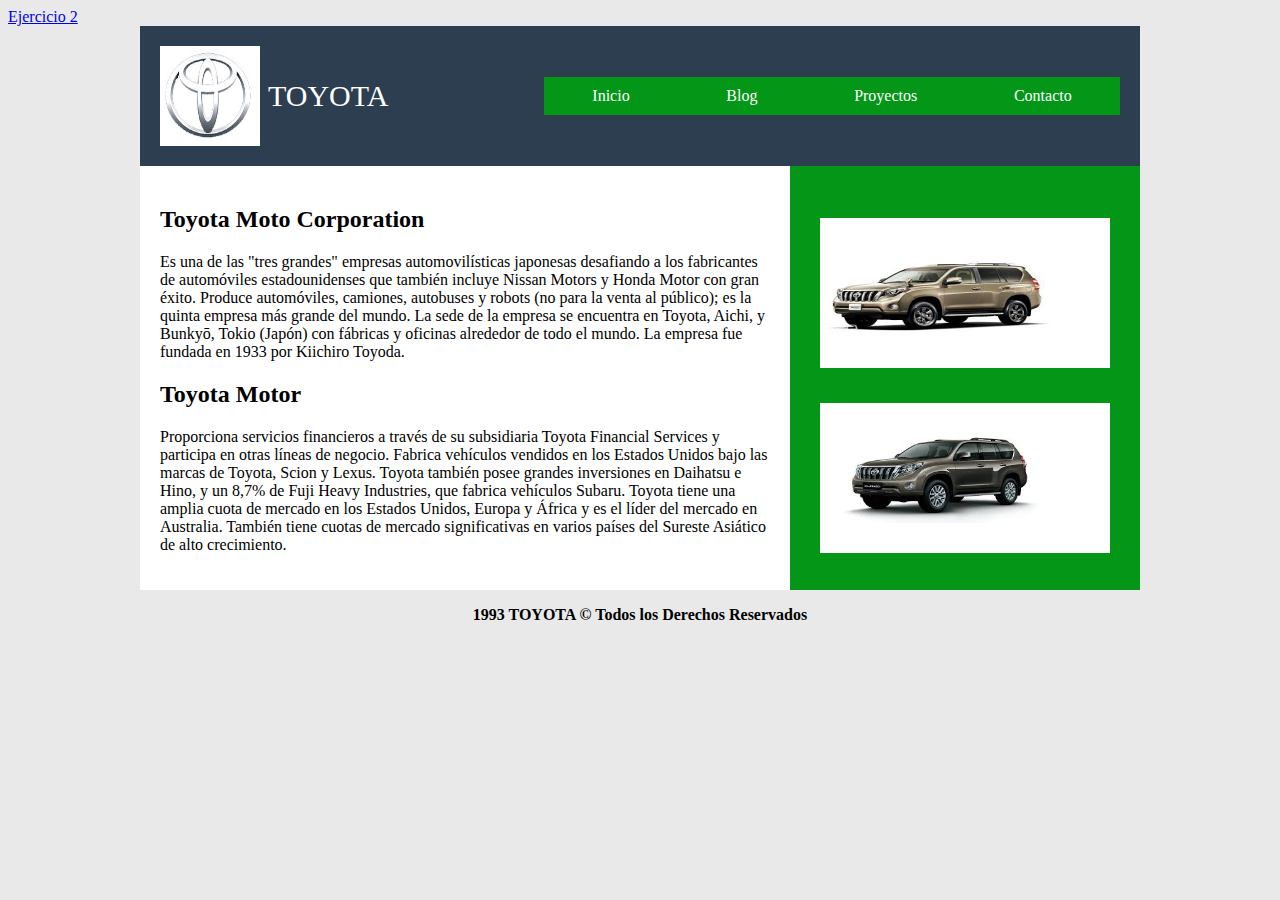
<file: index.html>
<!DOCTYPE html>
<html lang="en">
  <head>
    <meta charset="UTF-8" />
    <meta http-equiv="X-UA-Compatible" content="IE=edge" />
    <meta name="viewport" content="width=device-width, initial-scale=1.0" />
    <title>Toyota - FlexBox1</title>
    <link rel="stylesheet" href="style.css" />
  </head>
  <body>
    <a href="index2.html">Ejercicio 2 </a>
    <div class="contenedor">
      <header>
        <div class="logo">
          <img src="./images/logo.jpg" alt="img1" width="100" height="100" />
          <a href="#" style="font-size: 30px">TOYOTA</a>
        </div>
        <nav>
          <a href="#">Inicio</a>
          <a href="#">Blog</a>
          <a href="#">Proyectos</a>
          <a href="#">Contacto</a>
        </nav>
      </header>
      <section class="main">
        <article>
          <h2 class="titulo">Toyota Moto Corporation</h2>
          <p>
            Es una de las "tres grandes" empresas automovilísticas japonesas
            desafiando a los fabricantes de automóviles estadounidenses que
            también incluye Nissan Motors y Honda Motor con gran éxito. Produce
            automóviles, camiones, autobuses y robots (no para la venta al
            público); es la quinta empresa más grande del mundo. La sede de la
            empresa se encuentra en Toyota, Aichi, y Bunkyō, Tokio (Japón) con
            fábricas y oficinas alrededor de todo el mundo. La empresa fue
            fundada en 1933 por Kiichiro Toyoda.
          </p>
        </article>
        <article>
          <h2 class="titulo">Toyota Motor</h2>
          <p>
            Proporciona servicios financieros a través de su subsidiaria Toyota
            Financial Services y participa en otras líneas de negocio. Fabrica
            vehículos vendidos en los Estados Unidos bajo las marcas de Toyota,
            Scion y Lexus. Toyota también posee grandes inversiones en Daihatsu
            e Hino, y un 8,7% de Fuji Heavy Industries, que fabrica vehículos
            Subaru. Toyota tiene una amplia cuota de mercado en los Estados
            Unidos, Europa y África y es el líder del mercado en Australia.
            También tiene cuotas de mercado significativas en varios países del
            Sureste Asiático de alto crecimiento.
          </p>
        </article>
      </section>
      <aside>
        <div class="widget">
          <div class="imagen">
            <img
              src="./images/prado1.jpg"
              alt="imagen1"
              width="230"
              height="90"
            />
          </div>
        </div>
        <div class="widget">
          <div class="imagen">
            <img
              src="./images/prado2.jpg"
              alt="imagen2"
              width="240"
              height="90"
            />
          </div>
        </div>
      </aside>
      <footer>
        <span>1993 TOYOTA © Todos los Derechos Reservados </span>
      </footer>
    </div>
  </body>
</html>
</file>
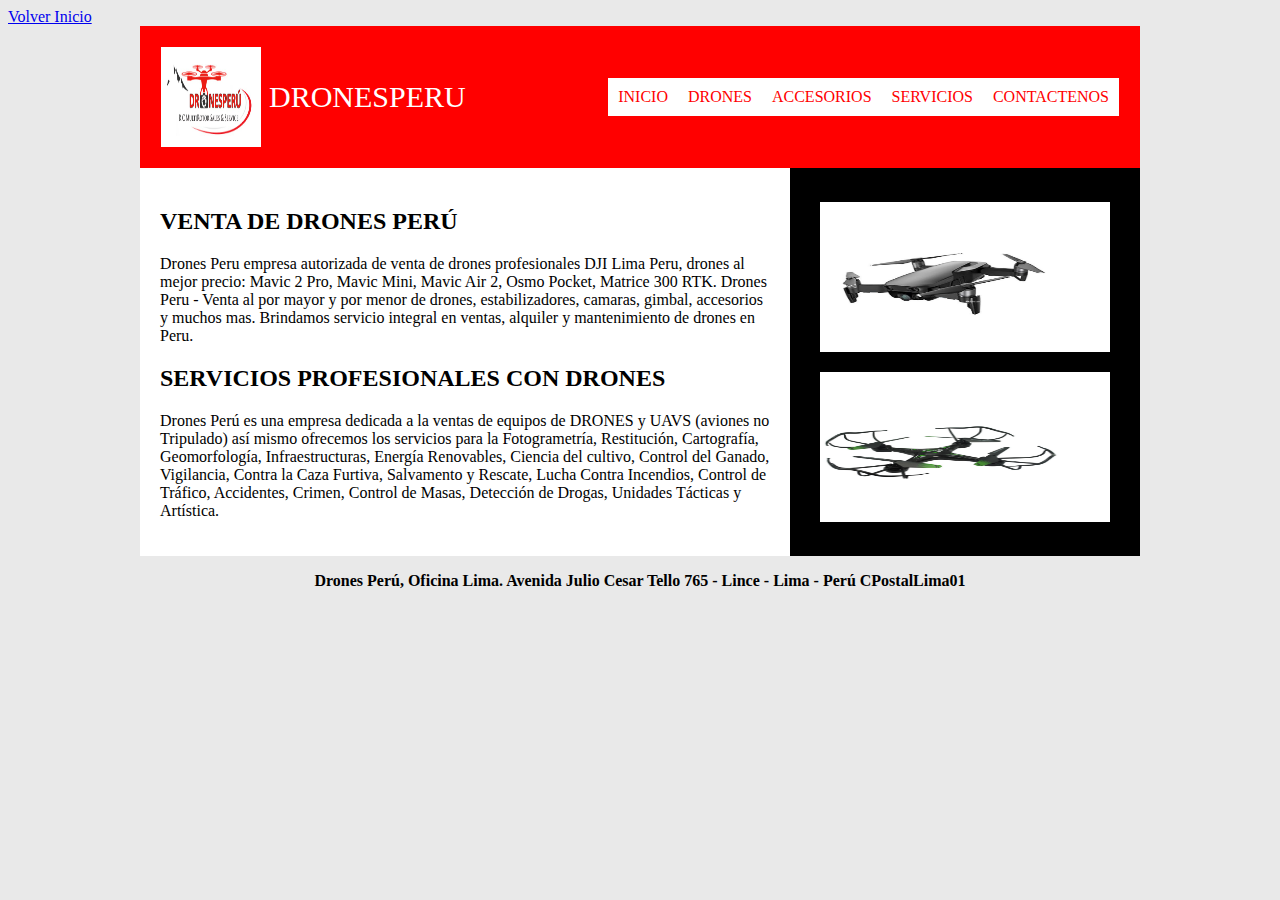
<file: index2.html>
<!DOCTYPE html>
<html lang="en">
  <head>
    <meta charset="UTF-8" />
    <meta http-equiv="X-UA-Compatible" content="IE=edge" />
    <meta name="viewport" content="width=device-width, initial-scale=1.0" />
    <title>Toyota 🚘</title>
    <link rel="stylesheet" href="style2.css" />
  </head>
  <body>
    <a href="index.html">Volver Inicio</a>
    <div class="container">
      <header>
        <div class="logo">
          <img
            src="./images/drones.PNG"
            alt="Drones"
            width="100"
            height="100"
          />
          <a href="#">DRONESPERU</a>
        </div>
        <nav>
          <a href="#">INICIO</a>
          <a href="#">DRONES</a>
          <a href="#">ACCESORIOS</a>
          <a href="#">SERVICIOS</a>
          <a href="#">CONTACTENOS</a>
        </nav>
      </header>
      <section class="main">
        <article>
          <h2>VENTA DE DRONES PERÚ</h2>
          <p>
            Drones Peru empresa autorizada de venta de drones profesionales DJI
            Lima Peru, drones al mejor precio: Mavic 2 Pro, Mavic Mini, Mavic
            Air 2, Osmo Pocket, Matrice 300 RTK. Drones Peru - Venta al por
            mayor y por menor de drones, estabilizadores, camaras, gimbal,
            accesorios y muchos mas. Brindamos servicio integral en ventas,
            alquiler y mantenimiento de drones en Peru.
          </p>
        </article>
        <article>
          <h2>SERVICIOS PROFESIONALES CON DRONES</h2>
          <p>
            Drones Perú es una empresa dedicada a la ventas de equipos de DRONES
            y UAVS (aviones no Tripulado) así mismo ofrecemos los servicios para
            la Fotogrametría, Restitución, Cartografía, Geomorfología,
            Infraestructuras, Energía Renovables, Ciencia del cultivo, Control
            del Ganado, Vigilancia, Contra la Caza Furtiva, Salvamento y
            Rescate, Lucha Contra Incendios, Control de Tráfico, Accidentes,
            Crimen, Control de Masas, Detección de Drogas, Unidades Tácticas y
            Artística.
          </p>
        </article>
      </section>
      <aside>
        <div class="widget">
          <div class="imagen">
            <img src="./images/dron1.jpg" alt="" width="240" height="90" />
          </div>
        </div>
        <div class="widget">
          <div class="imagen">
            <img src="./images/dron2.jpg" alt="" width="240" height="90" />
          </div>
        </div>
      </aside>
      <footer>
        <span
          >Drones Perú, Oficina Lima. Avenida Julio Cesar Tello 765 - Lince -
          Lima - Perú CPostalLima01</span
        >
      </footer>
    </div>
  </body>
</html>
</file>
<file: style.css>
body {
  background: #e9e9e9;
}
.contenedor {
  width: 90%;
  height: 90%;
  max-width: 1000px;
  background: #ccc;
  margin: auto;
  display: flex;
  flex-flow: row wrap;
}
header {
  width: 100%;
  padding: 20px;
  background-color: #2c3e50;
  display: flex;
  justify-content: space-between;
  align-items: center;
  flex-flow: row wrap;
}
.logo {
  display: flex;
  align-items: center;
  gap: 0.5rem;
}
header .logo img {
  width: 100px;
  vertical-align: top;
}
header .logo a {
  text-decoration: none;
  line-height: 50px;
  color: #fff;
}
header nav {
  width: 60%;
  display: flex;
  flex-flow: row wrap;
  align-items: center;
}
header nav a {
  color: #fff;
  background: #039617;
  padding: 10px;
  text-decoration: none;
  text-align: center;
  flex-grow: 1;
}
header nav a:hover {
  background-color: #e74c3c;
}
.main {
  background-color: #fff;
  padding: 20px;
  flex: 1 1 60%;
}
aside {
  background-color: #039617;
  display: flex;
  flex-flow: column wrap;
  padding: 20px;
  flex: 1 1 30%;
  justify-content: center;
}
aside .widget {
  height: 150px;
  margin: 10px;
  margin-top: 25px;
  background: #fff;
}
.imagen {
  margin-top: 30px;
}
footer {
  display: flex;
  width: 100%;
  font-weight: 700;
  justify-content: center;
  background-color: #e9e9e9;
}
footer span {
  display: block;
  margin-top: 1rem;
}
</file>
<file: style2.css>
body {
  background: #e9e9e9;
}
.container {
  width: 90%;
  height: 90%;
  max-width: 1000px;
  margin: auto;
  display: flex;
  flex-flow: row wrap;
}
header {
  border: 1px solid red;
  background-color: red;
  width: 100%;
  display: flex;
  flex-flow: row wrap;
  justify-content: space-between;
  align-items: center;
  padding: 20px;
}
header .logo {
  display: flex;
  align-items: center;
  gap: 0.5rem;
}
header .logo a {
  text-decoration: none;
  color: #fff;
  font-size: 30px;
}
header nav {
  display: flex;
  flex-flow: row wrap;
  align-items: center;
}
header nav a {
  text-decoration: none;
  color: #ff0000;
  padding: 10px;
  background: #fff;
  flex-grow: 1;
}
header nav a:hover {
  background-color: #000;
}
.main {
  padding: 20px;
  background-color: #fff;
  flex: 1 1 60%;
}
aside {
  background-color: #000;
  display: flex;
  flex-flow: column wrap;
  flex: 1 1 30%;
  padding: 20px;
  justify-content: center;
}
aside .widget {
  height: 150px;
  margin: 10px;
  background-color: #fff;
}
.imagen {
  margin-top: 35px;
}
footer {
  margin-top: 1rem;
  width: 100%;
  font-weight: 700;
  text-align: center;
}
</file>
